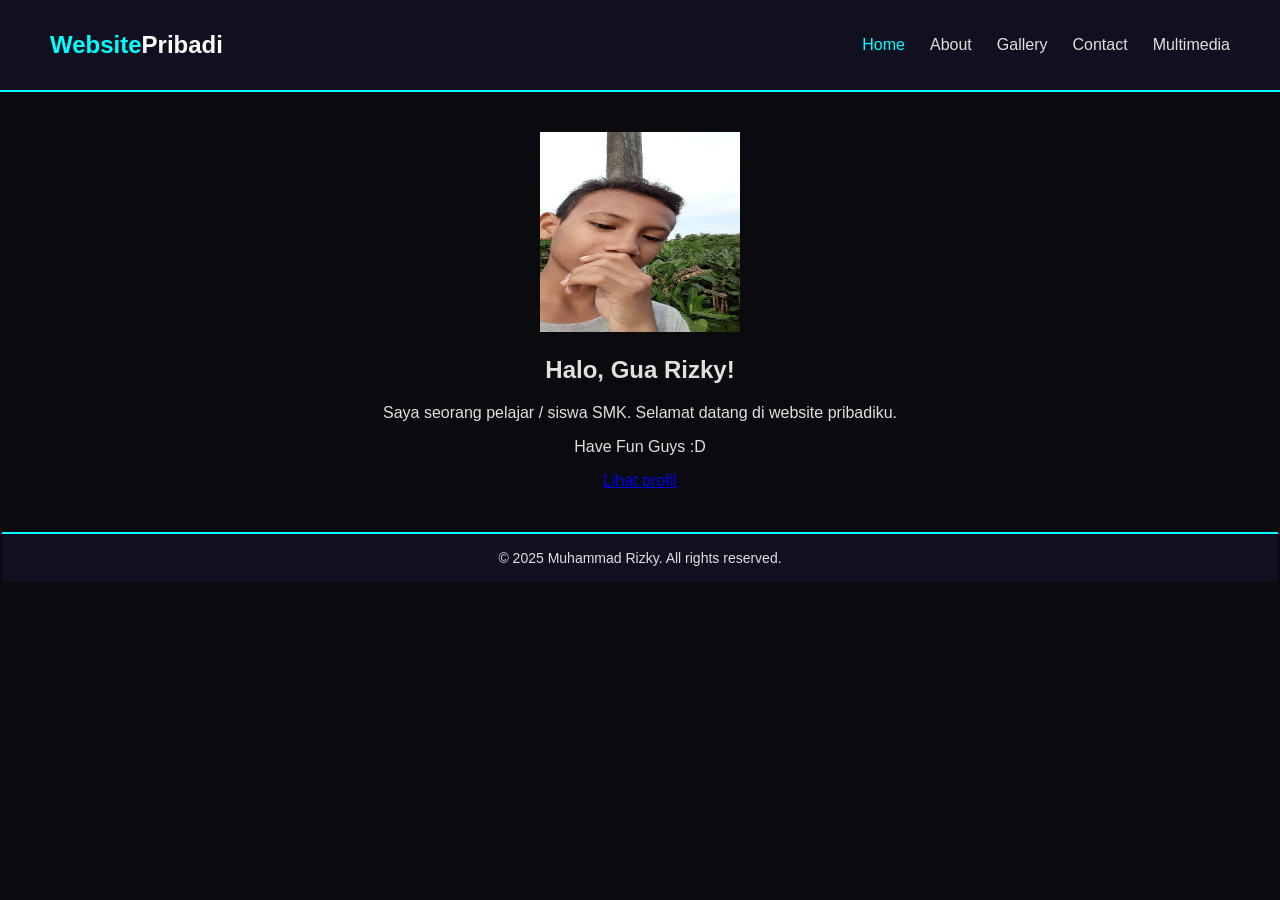
<file: index.html>
<!DOCTYPE html>
<html lang="id">
<head>
  <meta charset="UTF-8">
  <meta name="viewport" content="width=device-width, initial-scale=1.0">
  <title>Website Pribadi Rizky - Home</title>
  <link rel="stylesheet" href="style.css">
</head>
<body>
  <header>
    <h1 class="logo">Website<span>Pribadi</span></h1>
    <nav>
      <ul>
        <li><a href="index.html" class="active">Home</a></li>
        <li><a href="about.html">About</a></li>
        <li><a href="gallery.html">Gallery</a></li>
        <li><a href="contact.html">Contact</a></li>
        <li><a href="multimedia.html">Multimedia</a></li>
      </ul>
    </nav>
  </header>

  <main class="container">
    <section class="hero">
    <!-- Ukuran 200x200 piksel -->
    <img src="fotoku.jpeg" alt="Foto kecil" width="200" height="200">
        <h1>Halo, Gua Rizky!</h1>
        <p>Saya seorang pelajar / siswa SMK. Selamat datang di website pribadiku.</p>
        <p>Have Fun Guys :D</p>
        <a class="btn" href="about.html">Lihat profil</a>
      </div>
    </section>


  <footer class="site-footer">
    <p>&copy; 2025 Muhammad Rizky. All rights reserved.</p>
  </footer>
</body>
</html>
</file>
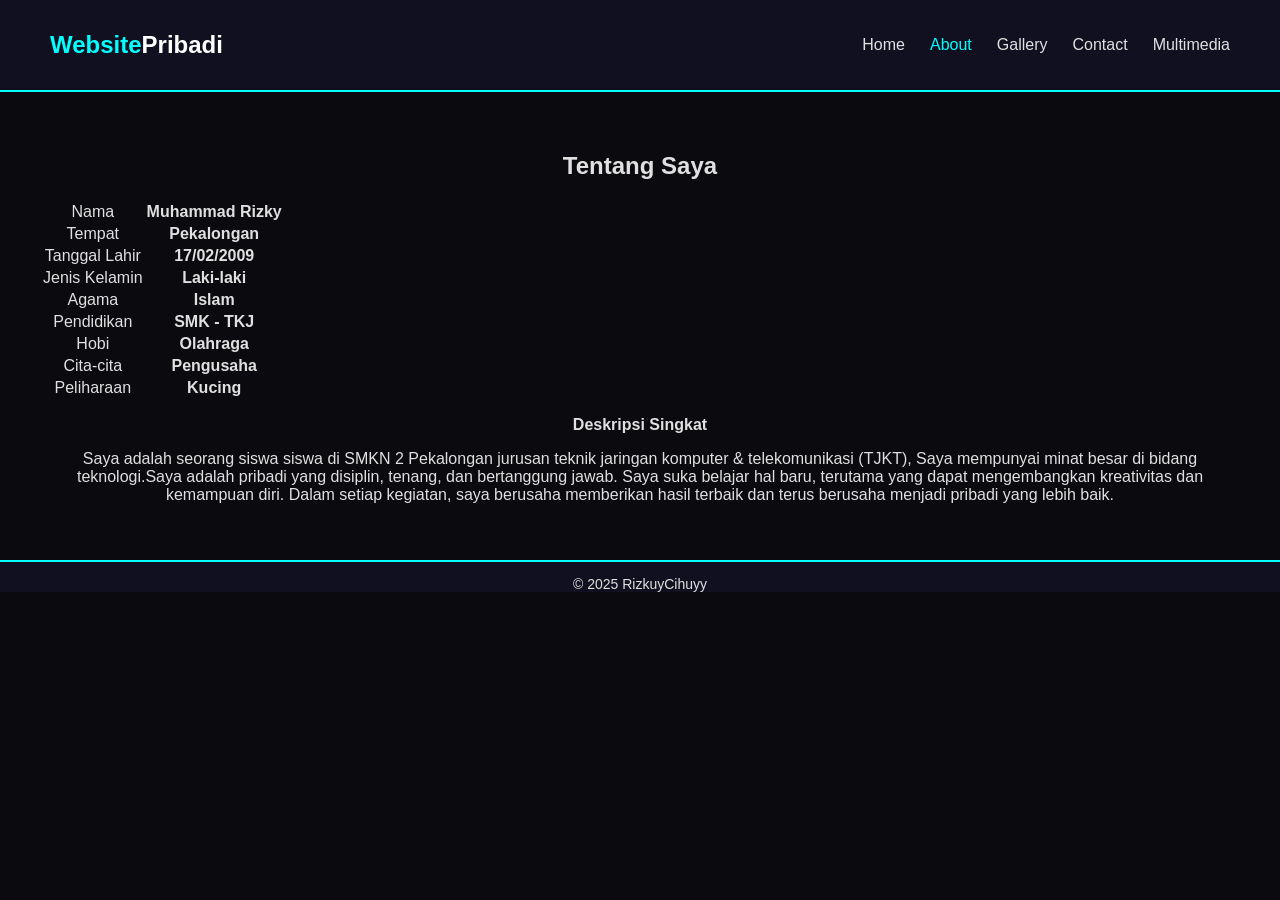
<file: about.html>
<!DOCTYPE html>
<html lang="id">
<head>
  <meta charset="UTF-8">
  <meta name="viewport" content="width=device-width, initial-scale=1.0">
  <title>Tentang Saya</title>
  <link rel="stylesheet" href="style.css">
</head>
<body>
  <header>
    <h1 class="logo">Website<span>Pribadi</span></h1>
    <nav>
      <ul>
        <li><a href="index.html">Home</a></li>
        <li><a href="about.html" class="active">About</a></li>
        <li><a href="gallery.html">Gallery</a></li>
        <li><a href="contact.html">Contact</a></li>
        <li><a href="multimedia.html">Multimedia</a></li>
      </ul>
    </nav>
  </header>

  <section class="about">
    <h2>Tentang Saya</h2>
  <main class="container">
    <table class="biodata">
      <p><tr><td>Nama</td><th>Muhammad Rizky</th></tr></p>
      <tr><td>Tempat</td><th>Pekalongan</th></tr>
      <tr><td>Tanggal Lahir</td><th>17/02/2009</th></tr>
      <tr><td>Jenis Kelamin</td><th>Laki-laki</th></tr>
      <tr><td>Agama</td><th>Islam</th></tr>
      <tr><td>Pendidikan</th><th>SMK - TKJ</th></tr>
      <tr><td>Hobi</td><th>Olahraga</th></tr>
      <tr><td>Cita-cita</td><th>Pengusaha</th></tr>
      <tr><td>Peliharaan</td><th>Kucing</th></tr>
    </table>
    <p><strong>Deskripsi Singkat</strong></p>
    <p>Saya adalah seorang siswa siswa di SMKN 2 Pekalongan jurusan teknik jaringan komputer & telekomunikasi (TJKT), Saya mempunyai minat besar di bidang teknologi.Saya adalah pribadi yang disiplin, tenang, dan bertanggung jawab. Saya suka belajar hal baru, terutama yang dapat mengembangkan kreativitas dan kemampuan diri. Dalam setiap kegiatan, saya berusaha memberikan hasil terbaik dan terus berusaha menjadi pribadi yang lebih baik.</p>
  </section>

  <footer>
    <p>© 2025 RizkuyCihuyy</p>
  </footer>
</body>
</html>
</file>
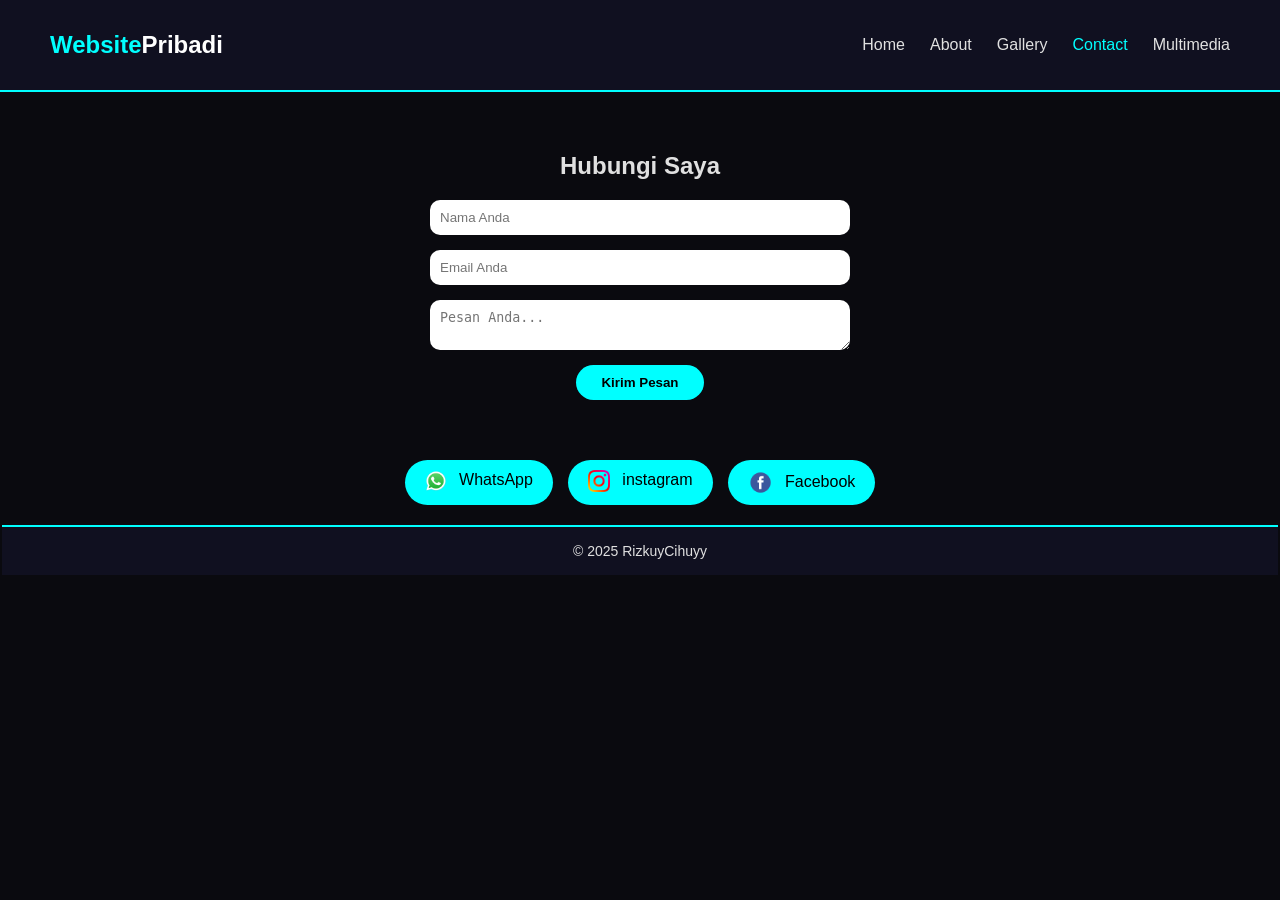
<file: contact.html>
<!DOCTYPE html>
<html lang="id">
<head>
  <meta charset="UTF-8">
  <meta name="viewport" content="width=device-width, initial-scale=1.0">
  <title>Hubungi Saya</title>
  <link rel="stylesheet" href="style.css">
</head>
<body>
  <header>
    <h1 class="logo">Website<span>Pribadi</span></h1>
    <nav>
      <ul>
        <li><a href="index.html">Home</a></li>
        <li><a href="about.html">About</a></li>
        <li><a href="gallery.html">Gallery</a></li>
        <li><a href="contact.html" class="active">Contact</a></li>
        <li><a href="multimedia.html">Multimedia</a></li>
      </ul>
    </nav>
  </header>

  <section class="contact">
    <h2>Hubungi Saya</h2>
    <form action="https://formspree.io/f/mwprwzpa" method="post">
      <input type="text" name="nama" placeholder="Nama Anda" required>
      <input type="email" name="email" placeholder="Email Anda" required>
      <textarea name="pesan" placeholder="Pesan Anda..." required></textarea>
      <button type="submit">Kirim Pesan</button>
    </form>
  </section>

<!-- Tombol Media Sosial -->
  <div class="social-buttons">
    <a href="https://wa.me/6285713801412" class="btn-wa-whatssap" target="_blank">
    <img src="WhatsApp.svg.webp" alt="WhatsApp" height="22" style="vertical-align: middle;margin-right: 8px;">
    WhatsApp</a>


    <a href="https://instagram.com/hbjklwf" target="_blank">
    <img src="instagram_1384063.png" alt="Instagram" height="22" style="vertical-align: middle;margin-right: 8px;">
     instagram</a>


    <a href="https://facebook.com/Muhammad Rizky" target="_blank">
          <img src="unnamed.png" alt="Facebook" height="25" style="vertical-align: middle;margin-right: 8px;">
      Facebook</a>
  </div>


  <footer class="muah">
    <p>© 2025 RizkuyCihuyy</p>
  </footer>
</body>
</html>
</file>
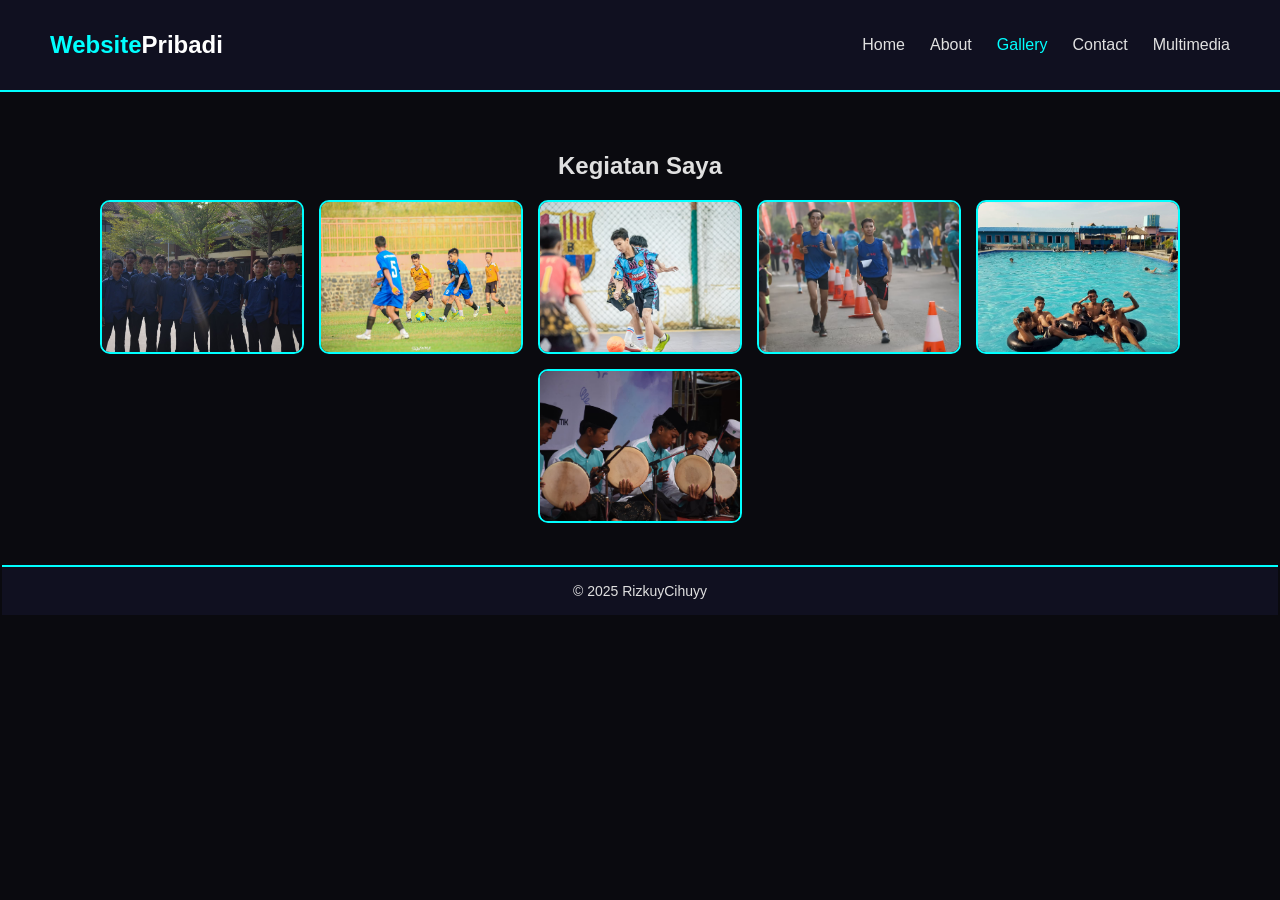
<file: gallery.html>
<!DOCTYPE html>
<html lang="id">
<head>
  <meta charset="UTF-8">
  <meta name="viewport" content="width=device-width, initial-scale=1.0">
  <title>Galeri Kegiatan</title>
  <link rel="stylesheet" href="style.css">
</head>
<body>
  <header>
    <h1 class="logo">Website<span>Pribadi</span></h1>
    <nav>
      <ul>
        <li><a href="index.html">Home</a></li>
        <li><a href="about.html">About</a></li>
        <li><a href="gallery.html" class="active">Gallery</a></li>
        <li><a href="contact.html">Contact</a></li>
        <li><a href="multimedia.html">Multimedia</a></li>
      </ul>
    </nav>
  </header>

  <section class="gallery">
    <h2>Kegiatan Saya</h2>
    <div class="gallery-container">
      <img src="foto2.jpeg" alt="Kegiatan 2">
      <img src="foto3.jpeg" alt="Kegiatan 3">
      <img src="foto4.jpeg" alt="Kegiatan 4">
      <img src="foto5.jpeg" alt="Kegiatan 5">
      <img src="foto6.jpeg" alt="Kegiatan 6">
      <img src="foto7.jpeg" alt="Kegiatan 7">
    </div>
  </section>

  <footer class="uah">
    <p>© 2025 RizkuyCihuyy</p>
  </footer>
</body>
</html>
</file>
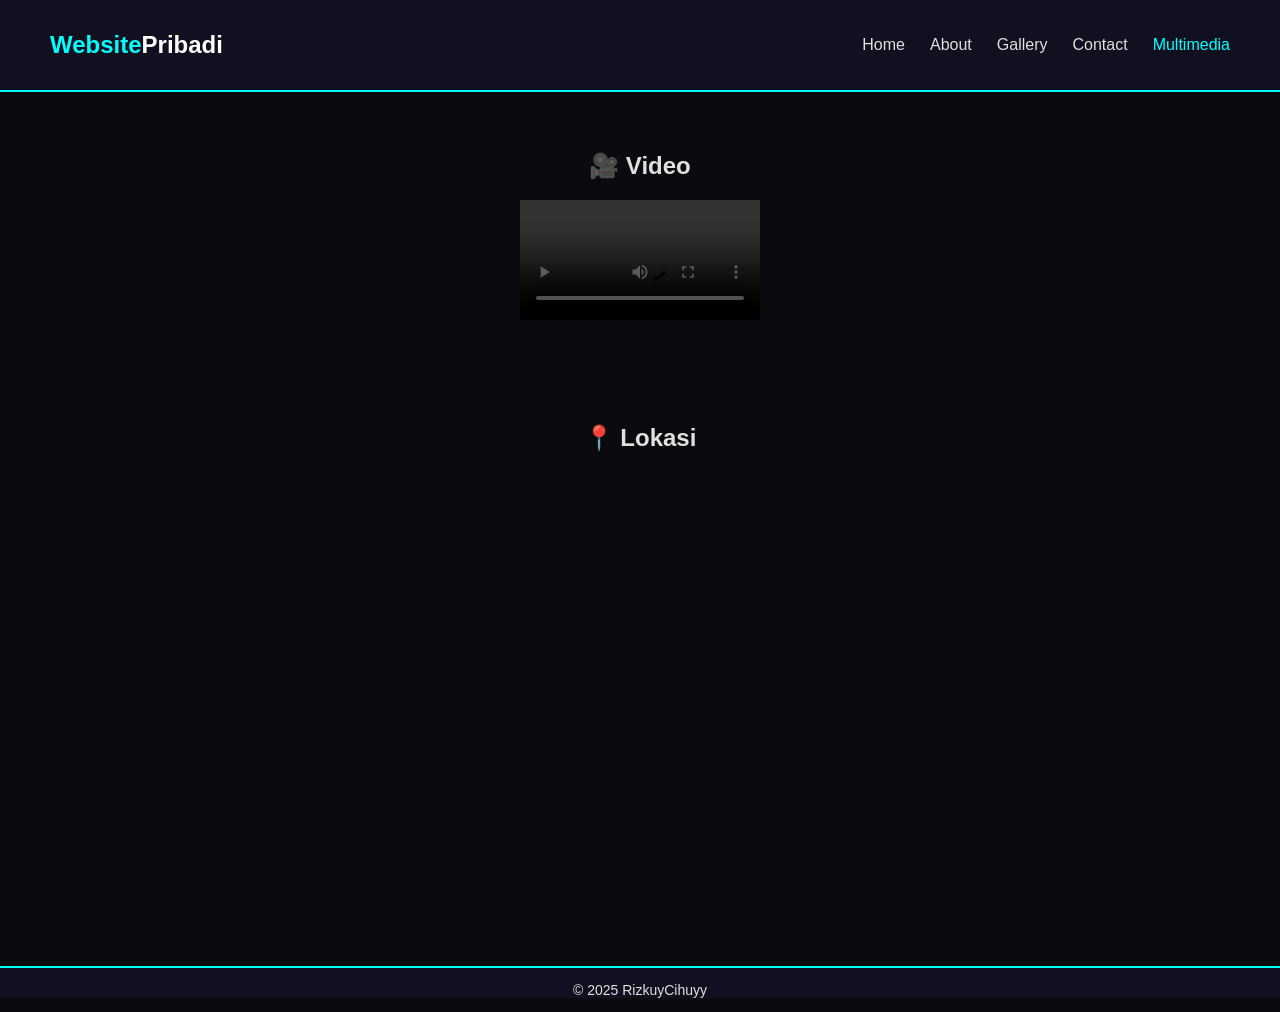
<file: Multimedia.html>
<!DOCTYPE html>
<html lang="id">
<head>
    <meta charset="UTF-8">
    <meta name="viewport" content="width=device-width, initial-scale=1.0">
    <title>Multimedia - Rizky</title>
    <link rel="stylesheet" href="style.css">
</head>
<body>
  <header>
    <h1 class="logo">Website<span>Pribadi</span></h1>
    <nav>
      <ul>
        <li><a href="index.html">Home</a></li>
        <li><a href="about.html">About</a></li>
        <li><a href="gallery.html">Gallery</a></li>
        <li><a href="contact.html">Contact</a></li>
        <li><a href="multimedia.html"class="active">Multimedia</a></li>
      </ul>
    </nav>
  </header>

    <main class="multimedia">
        <section>
            <h2>🎥 Video </h2>
            <video width="20%" controls>
                <source src="BOBOIBOY BARAJU.mp4" type="video/mp4">
            </video>
        </section>
        

        <section>
            <h2>📍 Lokasi </h2>
            <iframe
                <iframe src="https://www.google.com/maps/embed?pb=!1m18!1m12!1m3!1d3961.0457358148096!2d109.66205657587561!3d-6.885125267374154!2m3!1f0!2f0!3f0!3m2!1i1024!2i768!4f13.1!3m3!1m2!1s0x2e70251b5e1a6f57%3A0x73eb625318184632!2sSMK%20Negeri%202%20Pekalongan!5e0!3m2!1sen!2sus!4v1762326803947!5m2!1sen!2sus" width="600" height="450" style="border:0;" allowfullscreen="" loading="lazy" referrerpolicy="no-referrer-when-downgrade"></iframe>
            </iframe>
        </section>
    </main>

    <footer>
        <p>© 2025 RizkuyCihuyy</p>
    </footer>
</body>

</html>
</file>
<file: style.css>
body {
  font-family: 'Poppins', sans-serif;
  background-color: #0a0a0f;
  color: #e0e0e0;
  margin: 0;
  padding: 0;
}

header {
  display: flex;
  justify-content: space-between;
  align-items: center;
  background-color: #101020;
  padding: 15px 50px;
  border-bottom: 2px solid #00ffff;
}

.logo {
  color: #00ffff;
  font-size: 24px;
  font-weight: bold;
}
.logo span {
  color: #ffffff;
}

nav ul {
  list-style: none;
  display: flex;
  gap: 25px;
}
nav a {
  color: #e0e0e0;
  text-decoration: none;
  transition: 0.3s;
}
nav a:hover,
nav a.active {
  color: #00ffff;
}

.social-buttons {
  display: flex;
  justify-content: center;
  gap: 15px;
  margin: 20px;
}
.social-buttons a {
  background-color: #00ffff;
  color: #000;
  padding: 10px 20px;
  border-radius: 30px;
  text-decoration: none;
  transition: 0.3s;
}
.social-buttons a:hover {
  background-color: #007bff;
  color: white;
}

section {
  text-align: center;
  padding: 40px;
}

.gallery-container {
  display: flex;
  flex-wrap: wrap;
  justify-content: center;
  gap: 15px;
}
.gallery-container img {
  width: 200px;
  height: 150px;
  object-fit: cover;
  border: 2px solid #00ffff;
  border-radius: 10px;
  transition: transform 0.3s;
}
.gallery-container img:hover {
  transform: scale(1.1);
}

form {
  display: flex;
  flex-direction: column;
  align-items: center;
  gap: 15px;
  max-width: 400px;
  margin: auto;
}
form input, form textarea {
  width: 100%;
  padding: 10px;
  border: none;
  border-radius: 10px;
}
button {
  background-color: #00ffff;
  border: none;
  padding: 10px 25px;
  border-radius: 20px;
  cursor: pointer;
  color: #000;
  font-weight: bold;
}
button:hover {
  background-color: #007bff;
  color: white;
}

footer {
  background-color: #101020;
  text-align: center;
  border-top: 2px solid #00ffff;
  font-size: 14px;
}

.about h2 {
    text-align: center;
}

.biodata table {
    text-align: center;
}

.about dev {
      text-align: center;
}

.rawr {
  padding: 2px;
  margin: 2px;

}

.site-footer{
  padding: 2px;
  margin: 2px;
}

.muah {
  padding: 2px;
  margin: 2px;
}

.uah {
  padding: 2px;
  margin: 2px;
}
</file>
